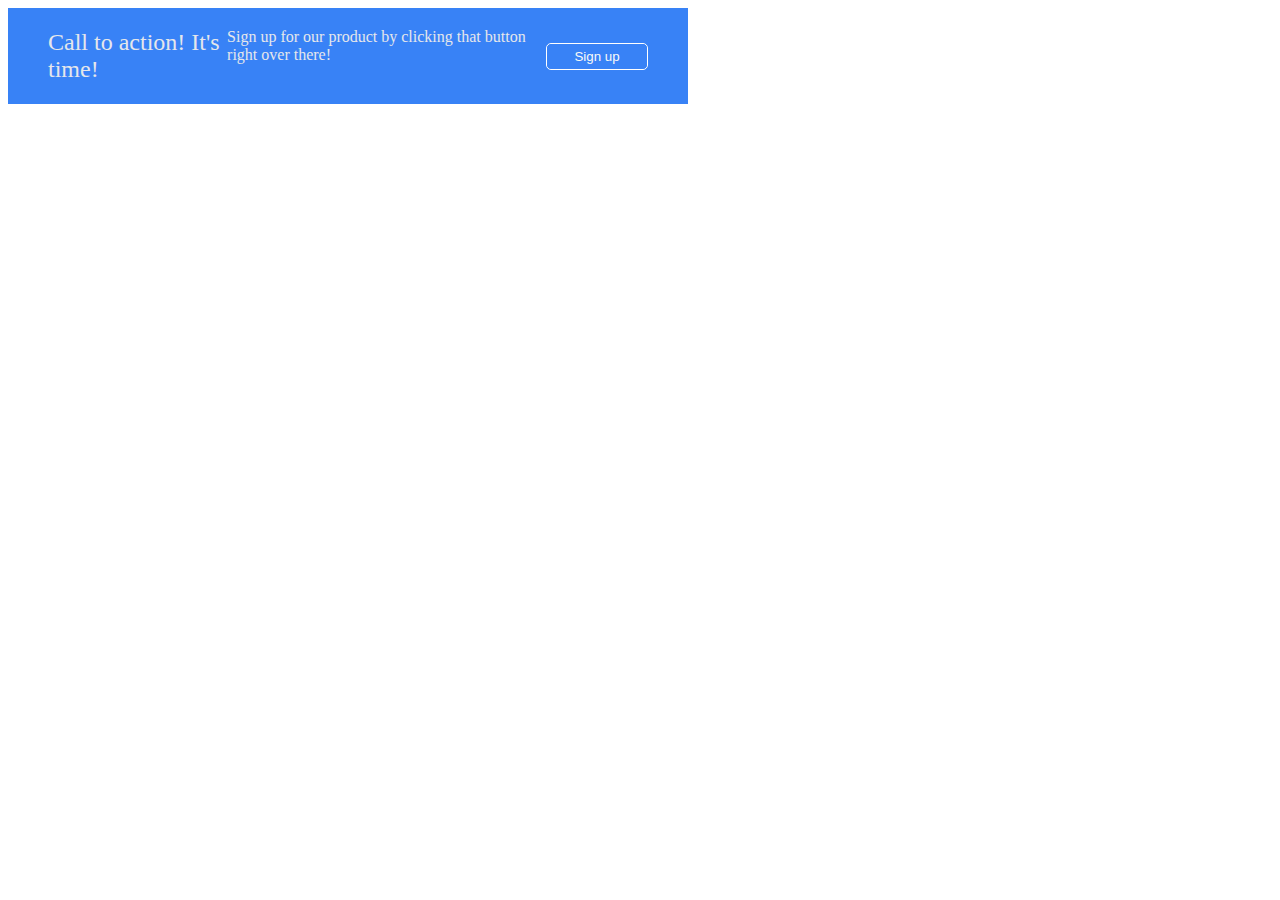
<file: <!DOCTYPE html>.html>
<!DOCTYPE html>
<html lang="en">
<head>
    <meta charset="UTF-8">
    <meta http-equiv="X-UA-Compatible" content="IE=edge">
    <meta name="viewport" content="width=device-width, initial-scale=1.0">
    <title>Document</title>
    <link rel="stylesheet" href="style.css">

</head>
<body>
    <div class="call-to-action">
        <div class="C2AH">
        Call to action! It's time!
        </div>

        <div class="C2ASUB">
        Sign up for our product by clicking that button right over there!
        </div>
        
        <div class="C2Abut">
        <button>Sign up</button>
        </div>
    </div>
</div>
</body>
</html>
</file>
<file: style.css>
button {
    background-color: #3882F6;
    border: 0;
    color: #F9FAF8;
    border-radius: 5px;
    padding: 5px 10px;
    width: 100px;
}

.call-to-action {
    background-color: #3882F6;
    width: 600px;
    padding: 20px 40px;
    color: #E5E7EB;
    display: flex;
    align-items: center;
}

.C2AH {
    font-size: 24px;
}

.C2ASUB {
    font-size: 16px;
    margin-bottom: 20px;
}

.C2Abut{
    text-align: center;
    border: 1px;
    border-radius: 5px;
    border-color: white;
    border-style: solid;
    flex-grow: 0;
    width: 100px;
    height: 25px;
    margin-left: auto;
    
}
</file>
